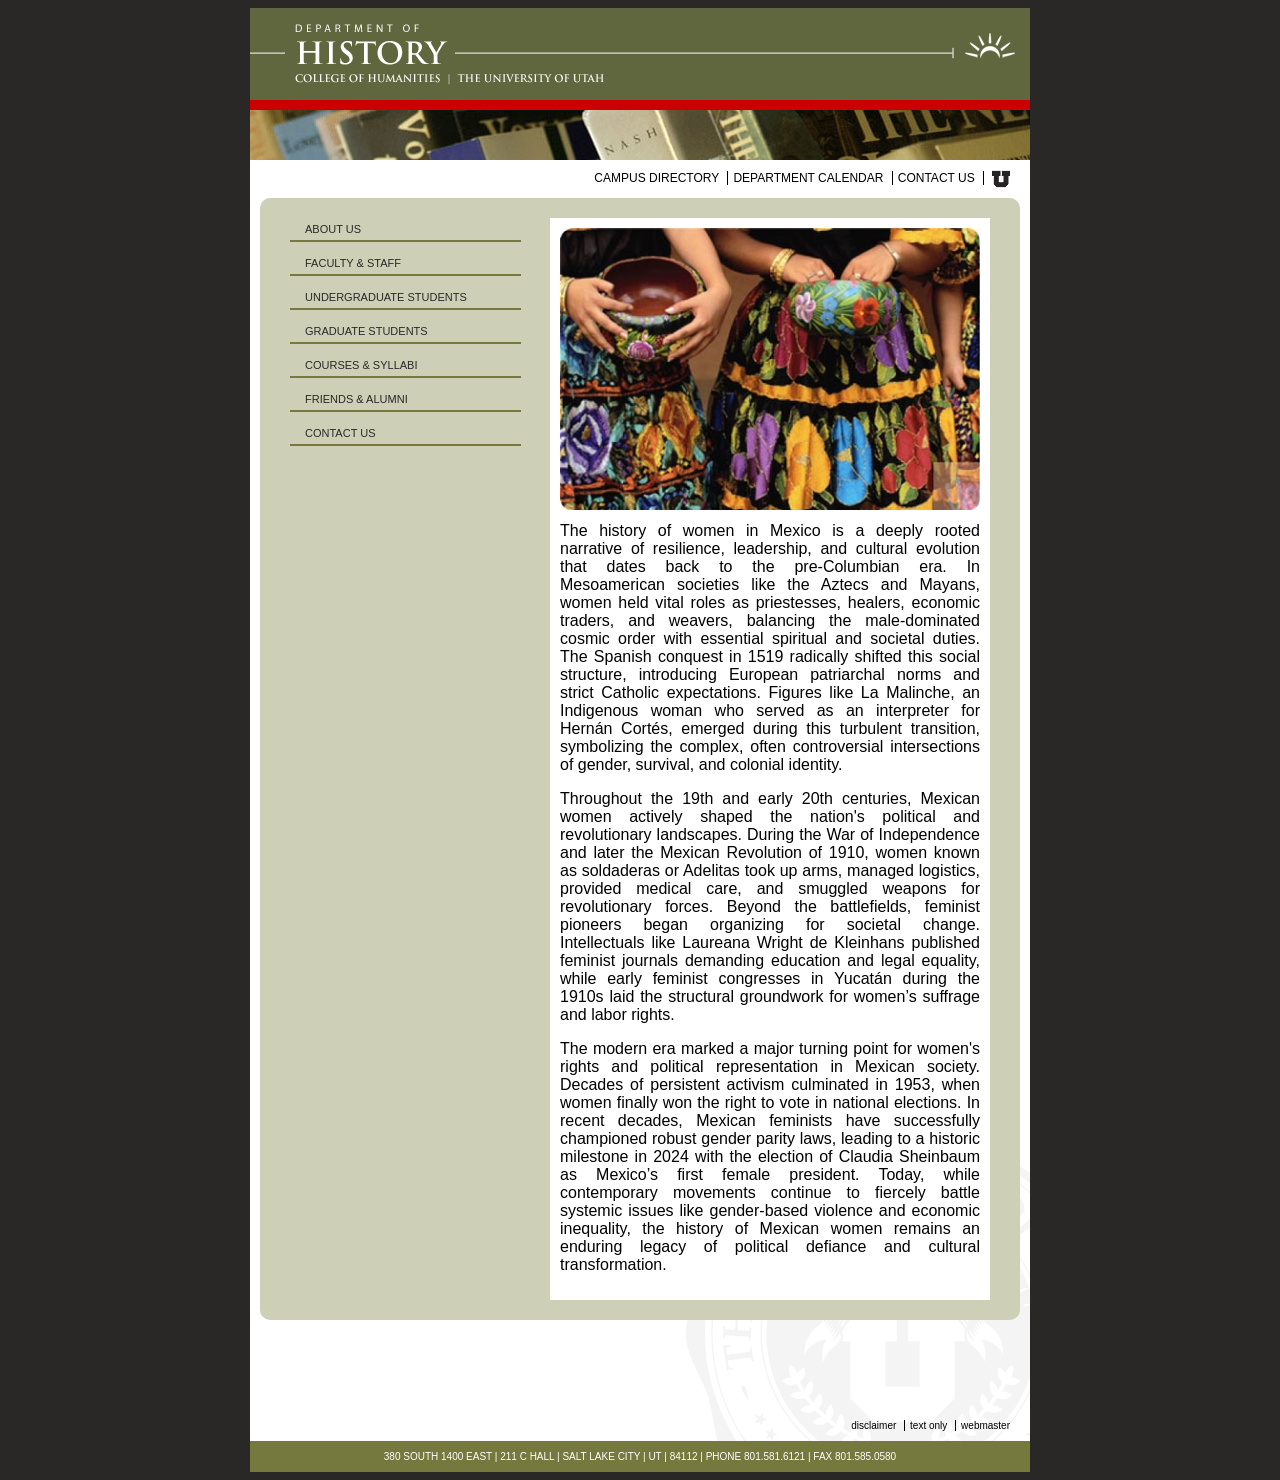
<file: index.html>
<!DOCTYPE html>
<html lang="en">
<head>
    <meta charset="UTF-8">
    <title>HUMIS Home</title>
    <link rel="stylesheet" href="homepage-styles.css">
    <link rel="stylesheet" href="typography.css">
    <link rel="stylesheet" href="imgs.css">
    <meta name="viewport" content="width=device-width, initial-scale=1">
</head>

<body>
<div class="container">

    <header>
        <img src="files/historyHome.gif" alt="U of U History Department Logo">
        <img src="files/histHomepic.jpg" alt="U of U History Department Logo">
    </header>

    <section class="middle">
        <nav>
            <a href="#"> CAMPUS DIRECTORY </a>
            <a href="#"> DEPARTMENT CALENDAR </a>
            <a href="contact-us.html"> CONTACT US </a>
            <a href="#">
                <img src="files/u_small.gif" alt="Logo">
            </a>
        </nav>

        <nav class="drop-down-menu">
            <label for="Navigate to">
                <select name="Navigate to" id="Navigate to">
                    <option value="">About Us</option>
                    <option value="">Faculty &amp; Staff</option>
                    <option value="">Undergraduate Students</option>
                    <option value="">Graduate Students</option>
                    <option value="#"> Courses & Syllabi</option>
                    <option value="#"> News & Announcements</option>
                    <option value="#"> Friends & Alumni</option>
                    <option value="#"> Contact Us</option>
                </select>
            </label>
        </nav>

        <div class="green-box">
            <aside class="left-side">
                <nav class="left-nav">
                    <a href="about-us.html"> About Us </a>
                    <a href="#"> Faculty & Staff</a>
                    <a href="undergraduate-students.html"> Undergraduate Students </a>
                    <a href="graduate-students.html"> Graduate Students </a>
                    <a href="#"> Courses & Syllabi </a>
                    <a href="friends-and-alumni.html"> Friends & Alumni </a>
                    <a href="contact-us.html"> Contact Us </a>
                </nav>
            </aside>
            <main>
                <img src="files/women_w_pottery.jpg" alt="Women with Pottery">
                <p>The history of women in Mexico is a deeply rooted narrative of resilience, leadership, and cultural
                    evolution that dates back to the pre-Columbian era. In Mesoamerican societies like the Aztecs and
                    Mayans, women held vital roles as priestesses, healers, economic traders, and weavers, balancing the
                    male-dominated cosmic order with essential spiritual and societal duties. The Spanish conquest in
                    1519 radically shifted this social structure, introducing European patriarchal norms and strict
                    Catholic expectations. Figures like La Malinche, an Indigenous woman who served as an interpreter
                    for Hernán Cortés, emerged during this turbulent transition, symbolizing the complex, often
                    controversial intersections of gender, survival, and colonial identity.
                </p>
                <p>
                    Throughout the 19th and early 20th centuries, Mexican women actively shaped the nation's political
                    and revolutionary landscapes. During the War of Independence and later the Mexican Revolution of
                    1910, women known as soldaderas or Adelitas took up arms, managed logistics, provided medical care,
                    and smuggled weapons for revolutionary forces. Beyond the battlefields, feminist pioneers began
                    organizing for societal change. Intellectuals like Laureana Wright de Kleinhans published feminist
                    journals demanding education and legal equality, while early feminist congresses in Yucatán during
                    the 1910s laid the structural groundwork for women’s suffrage and labor rights.
                </p>
                <p>
                    The modern era marked a major turning point for women's rights and political representation in
                    Mexican society. Decades of persistent activism culminated in 1953, when women finally won the right
                    to vote in national elections. In recent decades, Mexican feminists have successfully championed
                    robust gender parity laws, leading to a historic milestone in 2024 with the election of Claudia
                    Sheinbaum as Mexico’s first female president. Today, while contemporary movements continue to
                    fiercely battle systemic issues like gender-based violence and economic inequality, the history of
                    Mexican women remains an enduring legacy of political defiance and cultural transformation.
                </p>
            </main>

            <div style="clear: both;"></div>
        </div>

        <nav class="bottom">
            <a href="#"> disclaimer </a>
            <a href="#"> text only </a>
            <a href="#"> webmaster </a>
        </nav>
    </section>
    <footer>
        380 SOUTH 1400 EAST | 211 C HALL | SALT LAKE CITY | UT | 84112 | PHONE 801.581.6121 | FAX 801.585.0580
    </footer>

</div>
</body>
</html>
</file>
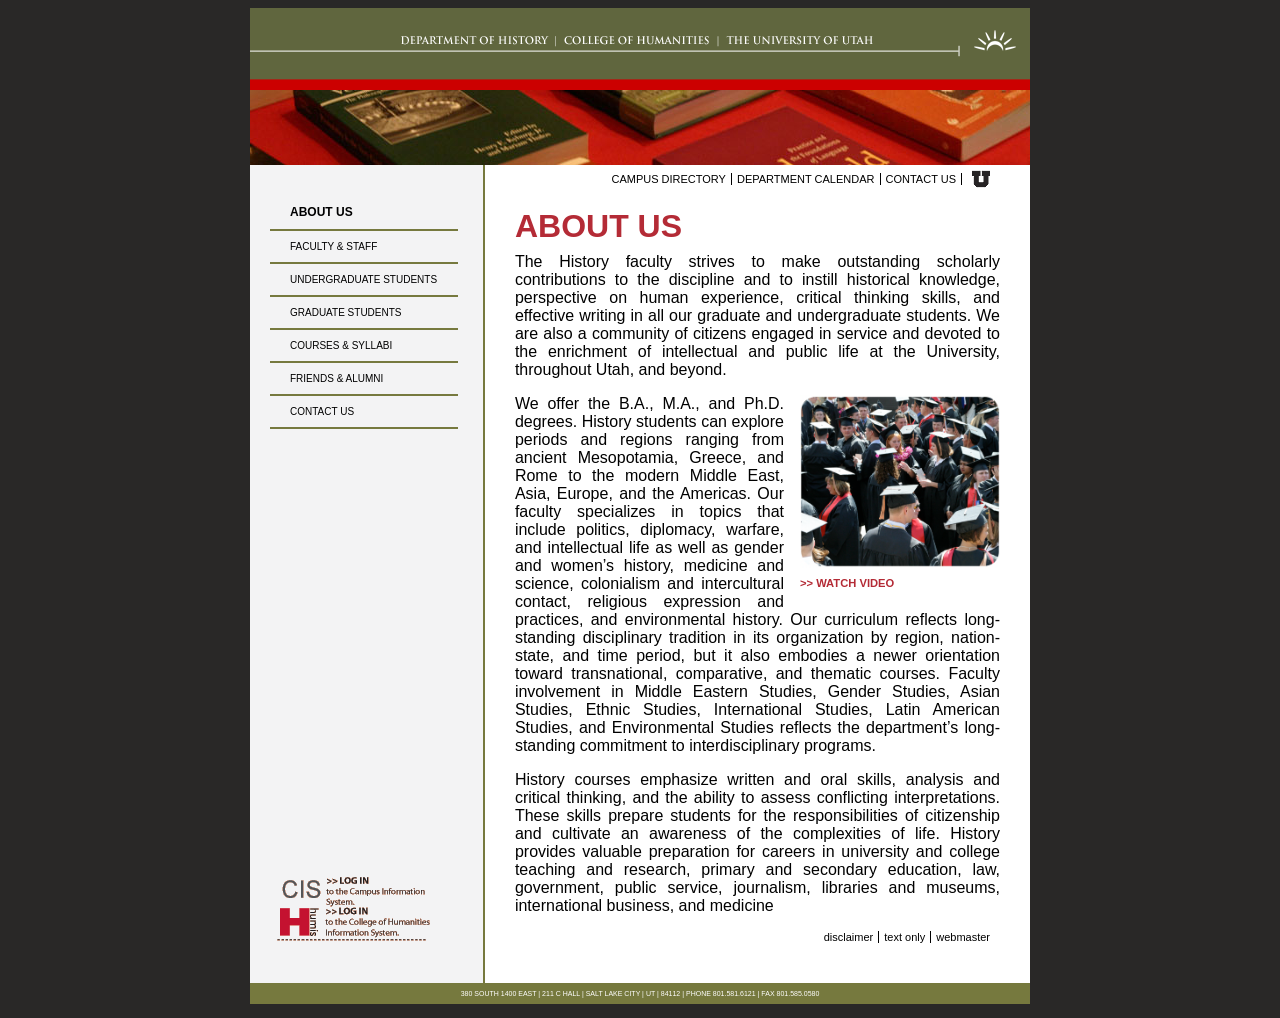
<file: about-us.html>
<!DOCTYPE html>
<html lang="en">
<head>
    <meta charset="UTF-8">
    <title>About Us</title>
    <link rel="stylesheet" href="inner-styles.css">
    <link rel="stylesheet" href="typography.css">
    <link rel="stylesheet" href="imgs.css">
    <meta name="viewport" content="width=device-width, initial-scale=1">
</head>
<body>

<section class="container">

    <header>
        <a href="index.html">
            <img src="files/historyHeader.gif" alt="U of U History Header">
        </a>
        <img src="files/histBooks01.jpg" alt="Books Image">
    </header>

    <section class="middle">
        <div class="left-side">
            <nav class="left-nav">
                <a href="about-us.html" class="active"> About Us </a>
                <a href="#"> Faculty & Staff</a>
                <a href="undergraduate-students.html"> Undergraduate Students </a>
                <a href="graduate-students.html"> Graduate Students </a>
                <a href="#"> Courses & Syllabi </a>
                <a href="friends-and-alumni.html"> Friends & Alumni </a>
                <a href="contact-us.html"> Contact Us </a>
            </nav>

            <div class="login-links">
                <img src="files/login-cis.gif" alt="login">
                <img src="files/login-humis.gif" alt="login">
            </div>
        </div>

        <section class="inner">
            <nav class="minor top">
                <a href="#"> CAMPUS DIRECTORY </a>
                <a href="#"> DEPARTMENT CALENDAR </a>
                <a href="contact-us.html"> CONTACT US </a>
                <a href="#">
                    <img src="files/u_small.gif" alt="Logo">
                </a>
            </nav>

            <nav class="drop-down-menu">
                <p>
                    Navigate To:
                </p>
                <label for="Navigate to">
                    <select name="Navigate to" id="Navigate to">
                        <option value="#">About Us</option>
                        <option value="#">Faculty &amp; Staff</option>
                        <option value="#">Undergraduate Students</option>
                        <option value="#">Graduate Students</option>
                        <option value="#"> Courses & Syllabi</option>
                        <option value="#"> News & Announcements</option>
                        <option value="#"> Friends & Alumni</option>
                        <option value="#"> Contact Us</option>
                    </select>
                </label>
            </nav>

            <div class="content">
                <main>
                    <h2>
                        About Us
                    </h2>
                    <p>
                        The History faculty strives to make outstanding scholarly contributions to the discipline and to
                        instill historical knowledge, perspective on human experience, critical thinking skills, and
                        effective writing in all our graduate and undergraduate students. We are also a community of
                        citizens engaged in service and devoted to the enrichment of intellectual and public life at the
                        University, throughout Utah, and beyond.
                    </p>

                    <aside class="pull right">
                        <img src="files/about_us.png" alt="Students Graduating">
                        <h5>
                            >> Watch Video
                        </h5>
                    </aside>

                    <p>
                        We offer the B.A., M.A., and Ph.D. degrees. History students can explore periods and regions
                        ranging
                        from ancient Mesopotamia, Greece, and Rome to the modern Middle East, Asia, Europe, and the
                        Americas. Our faculty specializes in topics that include politics, diplomacy, warfare, and
                        intellectual life as well as gender and women’s history, medicine and science, colonialism and
                        intercultural contact, religious expression and practices, and environmental history. Our
                        curriculum
                        reflects long-standing disciplinary tradition in its organization by region, nation-state, and
                        time
                        period, but it also embodies a newer orientation toward transnational, comparative, and thematic
                        courses. Faculty involvement in Middle Eastern Studies, Gender Studies, Asian Studies, Ethnic
                        Studies, International Studies, Latin American Studies, and Environmental Studies reflects the
                        department’s long-standing commitment to interdisciplinary programs.
                    </p>
                    <p> History courses emphasize written and oral skills, analysis and critical thinking, and the
                        ability
                        to assess conflicting interpretations. These skills prepare students for the responsibilities of
                        citizenship and cultivate an awareness of the complexities of life. History provides valuable
                        preparation for careers in university and college teaching and research, primary and secondary
                        education, law, government, public service, journalism, libraries and museums, international
                        business, and medicine
                    </p>
                </main>

                <div style="clear: both;"></div>
            </div>
            <nav class="minor bottom">
                <a href="#"> disclaimer </a>
                <a href="#"> text only </a>
                <a href="#"> webmaster </a>
            </nav>
        </section>
    </section>

    <footer>
        <p>380 SOUTH 1400 EAST | 211 C HALL | SALT LAKE CITY | UT | 84112 | PHONE 801.581.6121 | FAX 801.585.0580</p>
    </footer>
</section>
</body>

</html>
</file>
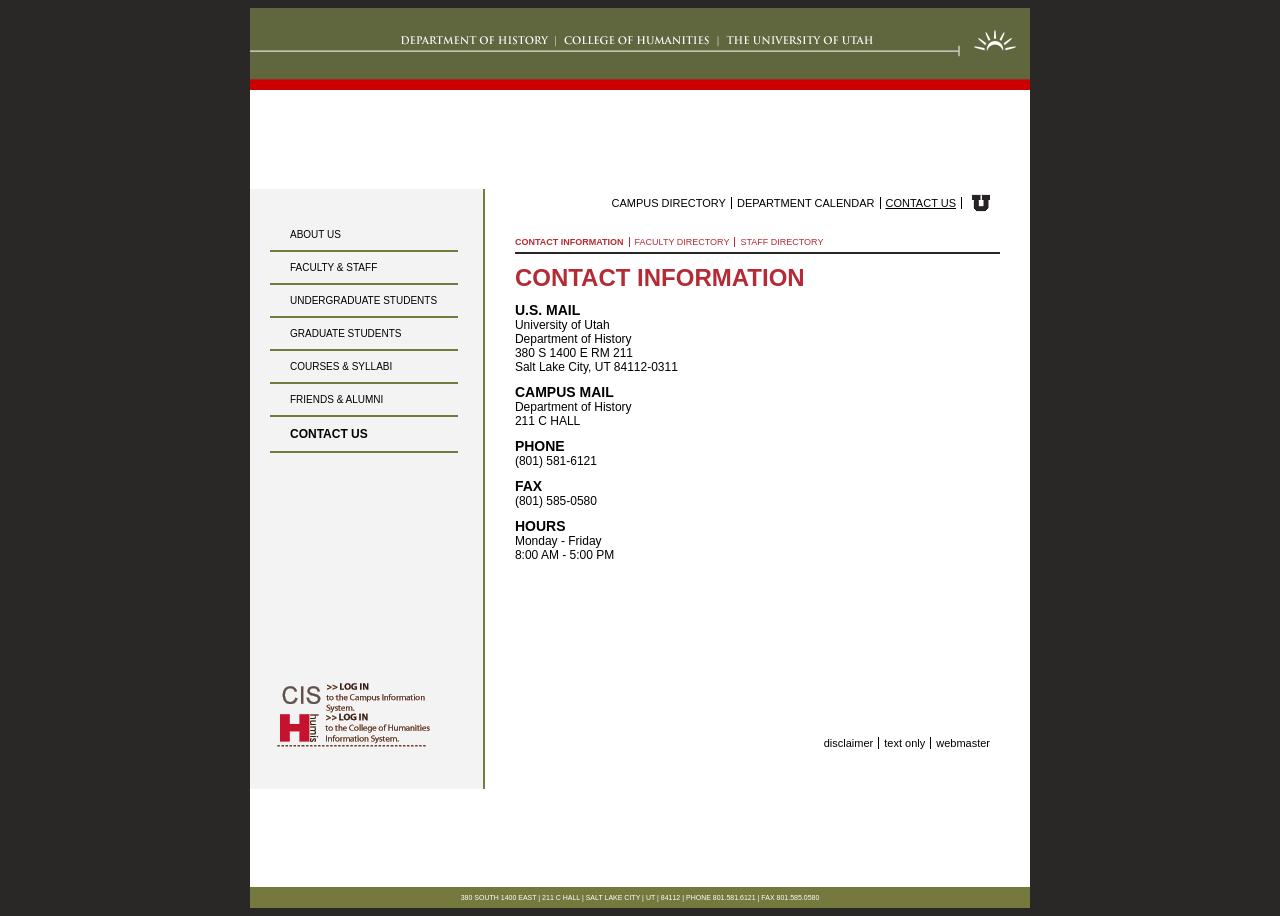
<file: contact-us.html>
<!DOCTYPE html>
<html lang="en">
<head>
    <meta charset="UTF-8">
    <title>Contact Us</title>
    <link rel="stylesheet" href="inner-styles.css">
    <link rel="stylesheet" href="typography.css">
    <link rel="stylesheet" href="imgs.css">

    <meta name="viewport" content="width=device-width, initial-scale=1">
</head>
<body>

<section class="container">

    <header>
        <a href="index.html">
            <img src="files/historyHeader.gif" alt="U of U History Header">
        </a>
    </header>

    <section class="middle">
        <div class="left-side">
            <nav class="left-nav">
                <a href="about-us.html"> About Us </a>
                <a href="#"> Faculty & Staff</a>
                <a href="undergraduate-students.html"> Undergraduate Students </a>
                <a href="graduate-students.html"> Graduate Students </a>
                <a href="#"> Courses & Syllabi </a>
                <a href="friends-and-alumni.html"> Friends & Alumni </a>
                <a href="contact-us.html" class="active"> Contact Us </a>
            </nav>

            <div class="login-links">
                <img src="files/login-cis.gif" alt="login">
                <img src="files/login-humis.gif" alt="login">
            </div>
        </div>

        <section class="inner">
            <nav class="minor top">
                <a href="#"> CAMPUS DIRECTORY </a>
                <a href="#"> DEPARTMENT CALENDAR </a>
                <a href="contact-us.html" class="active"> CONTACT US </a>
                <a href="#">
                    <img src="files/u_small.gif" alt="Logo">
                </a>
            </nav>

            <nav class="drop-down-menu">
                <p>
                    Navigate To:
                </p>
                <label for="Navigate to">
                    <select name="Navigate to" id="Navigate to">
                        <option value="">About Us</option>
                        <option value="">Faculty &amp; Staff</option>
                        <option value="">Undergraduate Students</option>
                        <option value="">Graduate Students</option>
                        <option value="#"> Courses & Syllabi</option>
                        <option value="#"> News & Announcements</option>
                        <option value="#"> Friends & Alumni</option>
                        <option value="#"> Contact Us</option>
                    </select>
                </label>
            </nav>

            <div class="content">
                <main>
                    <nav class="contact-links">
                        <a href="#" class="active2">CONTACT INFORMATION</a>
                        <a href="#">FACULTY DIRECTORY</a>
                        <a href="#">STAFF DIRECTORY</a>
                    </nav>
                    <h3>
                        Contact Information
                    </h3>
                    <div class="contact-options">
                        <h6>U.S. MAIL</h6>
                        <p>
                            University of Utah<br>
                            Department of History<br>
                            380 S 1400 E RM 211<br>
                            Salt Lake City, UT 84112-0311
                        </p>

                        <h6>CAMPUS MAIL</h6>
                        <p>
                            Department of History<br>
                            211 C HALL
                        </p>

                        <h6>PHONE</h6>
                        <p>(801) 581-6121</p>

                        <h6>FAX</h6>
                        <p>(801) 585-0580</p>

                        <h6>HOURS</h6>
                        <p>
                            Monday - Friday<br>
                            8:00 AM - 5:00 PM
                        </p>
                    </div>


                </main>

                <div style="clear: both;"></div>
            </div>
            <nav class="minor bottom">
                <a href="#"> disclaimer </a>
                <a href="#"> text only </a>
                <a href="#"> webmaster </a>
            </nav>
        </section>
    </section>

    <footer>
        <p>380 SOUTH 1400 EAST | 211 C HALL | SALT LAKE CITY | UT | 84112 | PHONE 801.581.6121 | FAX 801.585.0580</p>
    </footer>
</section>
</body>

</html>
</file>
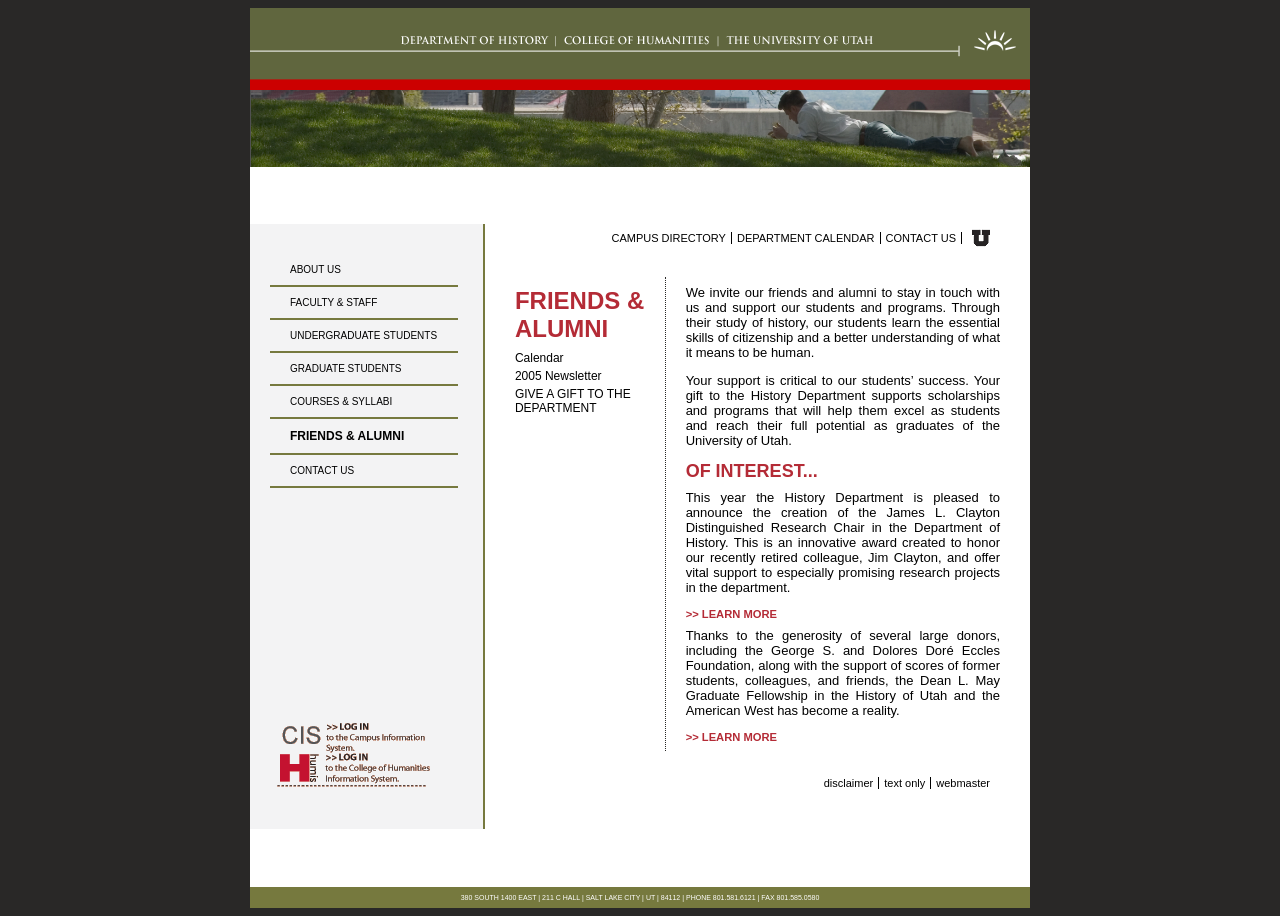
<file: friends-and-alumni.html>
<!DOCTYPE html>
<html lang="en">
<head>
    <meta charset="UTF-8">
    <title>Friends and Alumni</title>
    <link rel="stylesheet" href="inner-styles.css">
    <link rel="stylesheet" href="typography.css">
    <link rel="stylesheet" href="imgs.css">
    <meta name="viewport" content="width=device-width, initial-scale=1">
</head>
<body>

<section class="container">

    <header>
        <a href="index.html">
            <img src="files/historyHeader.gif" alt="U of U History Header">
        </a>
        <img src="files/friends-alumni.png" alt="Friends and alumni header">
    </header>

    <section class="middle">
        <div class="left-side">
            <nav class="left-nav">
                <a href="about-us.html"> About Us </a>
                <a href="#"> Faculty & Staff </a>
                <a href="undergraduate-students.html"> Undergraduate Students </a>
                <a href="graduate-students.html"> Graduate Students </a>
                <a href="#"> Courses & Syllabi </a>
                <a href="friends-and-alumni.html" class="active"> Friends & Alumni </a>
                <a href="contact-us.html"> Contact Us </a>
            </nav>

            <div class="login-links">
                <img src="files/login-cis.gif" alt="login">
                <img src="files/login-humis.gif" alt="login">
            </div>
        </div>

        <section class="inner">
            <nav class="minor top">
                <a href="#"> CAMPUS DIRECTORY </a>
                <a href="#"> DEPARTMENT CALENDAR </a>
                <a href="contact-us.html"> CONTACT US </a>
                <a href="#">
                    <img src="files/u_small.gif" alt="Logo">
                </a>
            </nav>

            <nav class="drop-down-menu">
                <p>
                    Navigate To:
                </p>
                <label for="navigate-undergraduate">
                    <select name="navigate" id="navigate-undergraduate">
                        <option value="#">About Us</option>
                        <option value="#">Faculty &amp; Staff</option>
                        <option value="#">Undergraduate Students</option>
                        <option value="#">Graduate Students</option>
                        <option value="#"> Courses & Syllabi</option>
                        <option value="#"> News & Announcements</option>
                        <option value="#"> Friends & Alumni</option>
                        <option value="#"> Contact Us</option>
                    </select>
                </label>
            </nav>

            <div class="content">
                <main>
                    <div class="fa-layout">
                        <nav class="drop-down-small fa">
                            <h3> FRIENDS & ALUMNI </h3>
                            <label for="navigate-fa">
                                <select name="navigate" id="navigate-fa">
                                    <option value="#">Calendar</option>
                                    <option value="#">2005 Newsletter</option>
                                    <option value="#">GIVE A GIFT TO THE DEPARTMENT</option>
                                </select>
                            </label>
                        </nav>
                        <nav class="friends-links">
                            <h3>FRIENDS &amp; ALUMNI</h3>
                            <a href="#"> Calendar </a>
                            <a href="#"> 2005 Newsletter </a>
                            <a href="#"> GIVE A GIFT TO THE DEPARTMENT </a>
                        </nav>
                        <div class="friends-info">
                            <p>We invite our friends and alumni to stay in touch with us and support our students and
                                programs. Through their study of history, our students learn the essential skills of
                                citizenship and a better understanding of what it means to be human.
                            </p>
                            <p>
                                Your support is critical to our students’ success. Your gift to the History Department
                                supports scholarships and programs that will help them excel as students and reach their
                                full potential as graduates of the University of Utah.
                            </p>
                            <h4>
                                OF INTEREST...
                            </h4>
                            <p>
                                This year the History Department is pleased to announce the creation of the James L.
                                Clayton Distinguished Research Chair in the Department of History. This is an innovative
                                award created to honor our recently retired colleague, Jim Clayton, and offer vital
                                support to especially promising research projects in the department.
                            </p>
                            <h5>
                                >> learn more
                            </h5>
                            <p>
                                Thanks to the generosity of several large donors, including the George S. and Dolores
                                Doré Eccles Foundation, along with the support of scores of former students, colleagues,
                                and friends, the Dean L. May Graduate Fellowship in the History of Utah and the American
                                West has become a reality.
                            </p>
                            <h5>
                                >> learn more
                            </h5>

                        </div>
                    </div>
                </main>
                <div style="clear: both;"></div>
            </div>
            <nav class="minor bottom">
                <a href="#"> disclaimer </a>
                <a href="#"> text only </a>
                <a href="#"> webmaster </a>
            </nav>
        </section>
    </section>
    <footer>
        <p>
            380 SOUTH 1400 EAST | 211 C HALL | SALT LAKE CITY | UT | 84112 | PHONE 801.581.6121 | FAX 801.585.0580
        </p>
    </footer>
</section>
</body>

</html>
</file>
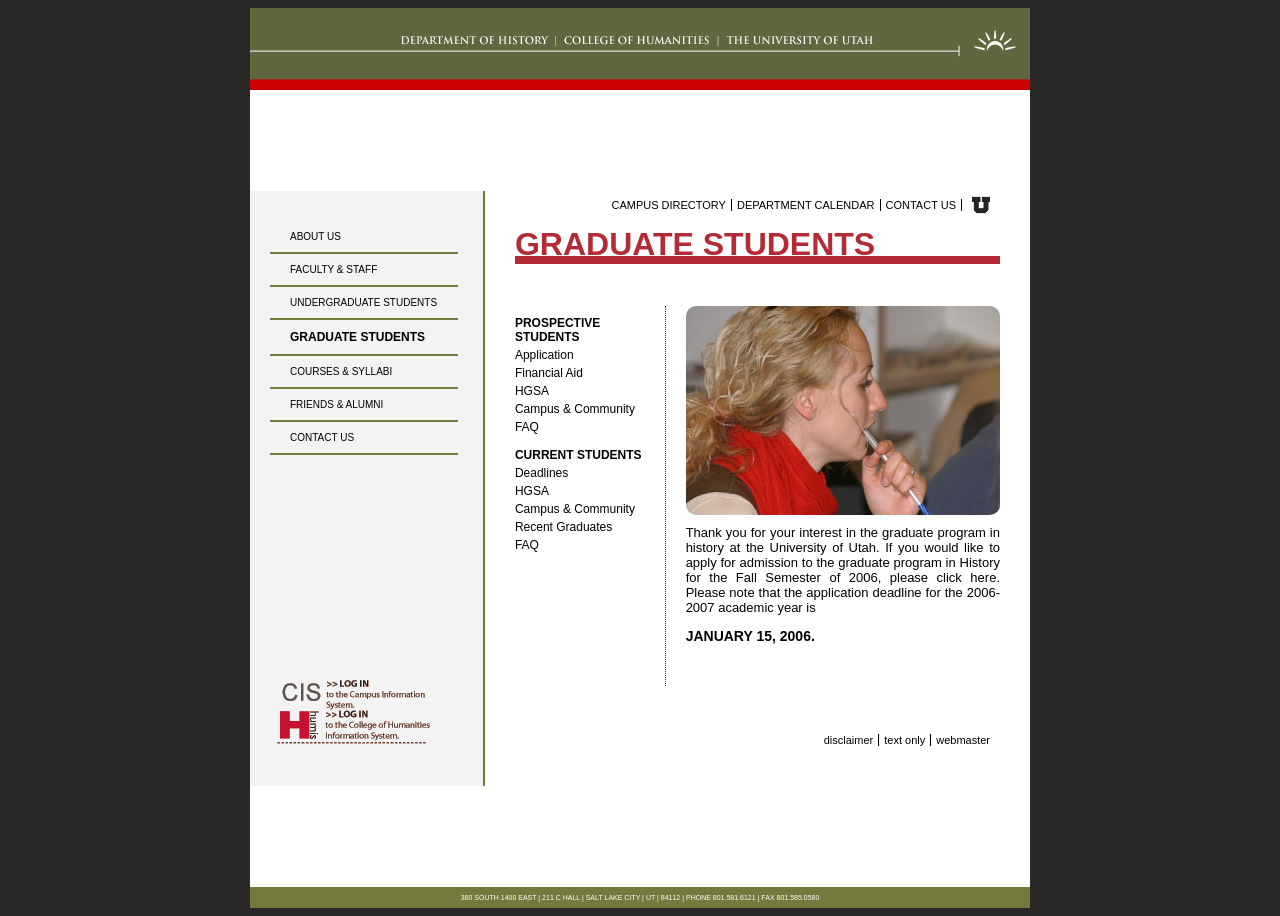
<file: graduate-students.html>
<!DOCTYPE html>
<html lang="en">
<head>
    <meta charset="UTF-8">
    <title>Graduate Students</title>
    <link rel="stylesheet" href="inner-styles.css">
    <link rel="stylesheet" href="typography.css">
    <link rel="stylesheet" href="imgs.css">
    <meta name="viewport" content="width=device-width, initial-scale=1">
</head>
<body>

<section class="container">

    <header>
        <a href="index.html">
            <img src="files/historyHeader.gif" alt="U of U History Header">
        </a>
    </header>

    <section class="middle">
        <div class="left-side">
            <nav class="left-nav">
                <a href="about-us.html"> About Us </a>
                <a href="#"> Faculty & Staff </a>
                <a href="undergraduate-students.html" > Undergraduate Students </a>
                <a href="graduate-students.html" class="active" > Graduate Students </a>
                <a href="#"> Courses & Syllabi </a>
                <a href="friends-and-alumni.html"> Friends & Alumni </a>
                <a href="contact-us.html"> Contact Us </a>
            </nav>

            <div class="login-links">
                <img src="files/login-cis.gif" alt="login">
                <img src="files/login-humis.gif" alt="login">
            </div>
        </div>

        <section class="inner">
            <nav class="minor top">
                <a href="#"> CAMPUS DIRECTORY </a>
                <a href="#"> DEPARTMENT CALENDAR </a>
                <a href="contact-us.html"> CONTACT US </a>
                <a href="#">
                    <img src="files/u_small.gif" alt="Logo">
                </a>
            </nav>

            <nav class="drop-down-menu">
                <p>
                    Navigate To:
                </p>
                <label for="navigate-undergraduate">
                    <select name="navigate" id="navigate-undergraduate">
                        <option value="#">About Us</option>
                        <option value="#">Faculty &amp; Staff</option>
                        <option value="#">Undergraduate Students</option>
                        <option value="#">Graduate Students</option>
                        <option value="#"> Courses & Syllabi</option>
                        <option value="#"> News & Announcements</option>
                        <option value="#"> Friends & Alumni</option>
                        <option value="#"> Contact Us</option>
                    </select>
                </label>
            </nav>

            <div class="content">
                <main>
                    <h1>
                        Graduate Students
                    </h1>
                    <div class="student-layout">
                        <nav class="drop-down-small">
                            <label for="navigate-grad">
                                <select name="navigate" id="navigate-grad">
                                    <option value="#">Application</option>
                                    <option value="#">Financial Aid</option>
                                    <option value="#">HGSA - Prospective Students</option>
                                    <option value="#">HGSA - Current Students</option>
                                    <option value="#">Campus &amp; Community - Prospective Students</option>
                                    <option value="#">Campus &amp; Community - Current Students</option>
                                    <option value="#">FAQ - Prospective Students</option>
                                    <option value="#">FAQ - Current Students</option>
                                    <option value="#">Deadlines</option>
                                    <option value="#">Recent Graduates</option>
                                </select>
                            </label>
                        </nav>
                        <nav class="student-links">
                            <a href="#" class="bold-student-links"> PROSPECTIVE STUDENTS </a>
                            <a href="#"> Application </a>
                            <a href="#"> Financial Aid </a>
                            <a href="#"> HGSA </a>
                            <a href="#"> Campus &amp; Community </a>
                            <a href="#"> FAQ </a>
                            <a href="#" class="bold-student-links"> CURRENT STUDENTS </a>
                            <a href="#"> Deadlines </a>
                            <a href="#"> HGSA </a>
                            <a href="#"> Campus &amp; Community </a>
                            <a href="#"> Recent Graduates </a>
                            <a href="#"> FAQ </a>
                        </nav>
                        <div class="student-info">
                            <img class="student-image" src="files/Grads.png" alt="Graduate Students">
                            <p>
                                Thank you for your interest in the graduate program in history at the University of
                                Utah. If you would like to apply for admission to the graduate program in History for
                                the Fall Semester of 2006, please click here. Please note that the application deadline
                                for the 2006-2007 academic year is </p> <h6>January 15, 2006.</h6>
                        </div>
                    </div>
                </main>
                <div style="clear: both;"></div>
            </div>
            <nav class="minor bottom">
                <a href="#"> disclaimer </a>
                <a href="#"> text only </a>
                <a href="#"> webmaster </a>
            </nav>
        </section>
    </section>
    <footer>
        <p>
            380 SOUTH 1400 EAST | 211 C HALL | SALT LAKE CITY | UT | 84112 | PHONE 801.581.6121 | FAX 801.585.0580
        </p>
    </footer>
</section>
</body>

</html>
</file>
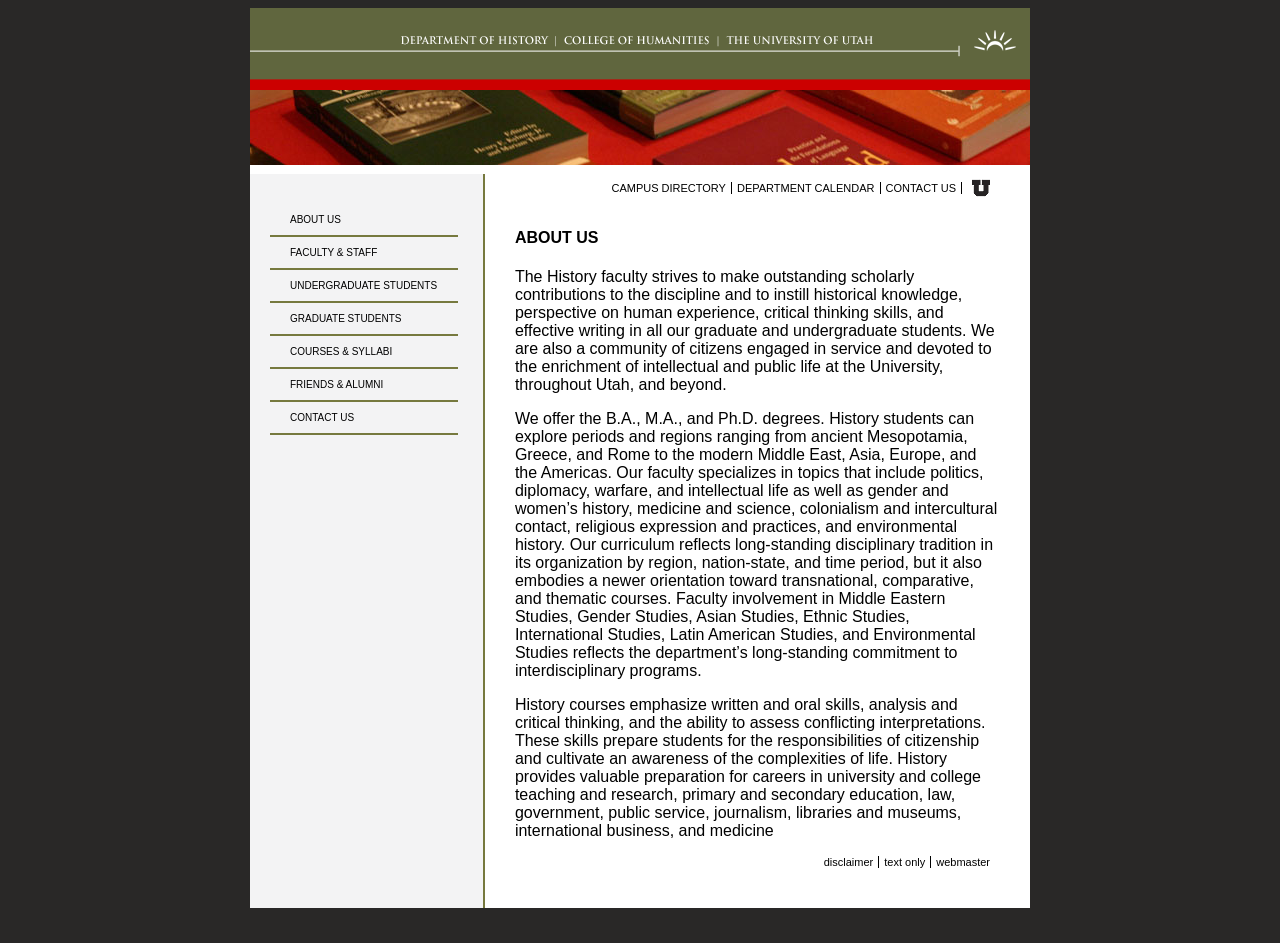
<file: inner-layout.html>
<!DOCTYPE html>
<html lang="en">
<head>
    <meta charset="UTF-8">
    <title>HUMIS mobile-first flexbox layout</title>
    <link rel="stylesheet" href="inner-styles.css">
    <meta name="viewport" content="width=device-width, initial-scale=1">
</head>
<body>

<section class="container">

    <header>
        <img src="files/historyHeader.gif" alt="U of U History Header">
        <img src="files/histBooks01.jpg" alt="Books Image">
    </header>

    <section class="middle">
        <div class="left-side">
            <nav class="left-nav">
                <a href="#"> About Us </a>
                <a href="#"> Faculty & Staff</a>
                <a href="#"> Undergraduate Students </a>
                <a href="#"> Graduate Students </a>
                <a href="#"> Courses & Syllabi </a>
                <a href="#"> Friends & Alumni </a>
                <a href="#"> Contact Us </a>
            </nav>
        </div>

        <section class="inner">
            <nav class="minor top">
                <a href="#"> CAMPUS DIRECTORY </a>
                <a href="#"> DEPARTMENT CALENDAR </a>
                <a href="#"> CONTACT US </a>
                <a href="#">
                    <img src="files/u_small.gif" alt="Logo">
                </a>
            </nav>

            <nav class="drop-down-menu">
                <label for="Navigate to">
                    <select name="Navigate to" id="Navigate to">
                        <option value="">About Us</option>
                        <option value="">Faculty &amp; Staff</option>
                        <option value="">Undergraduate Students</option>
                        <option value="">Graduate Students</option>
                        <option value="#"> Courses & Syllabi </option>
                        <option value="#"> News & Announcements </option>
                        <option value="#"> Friends & Alumni </option>
                        <option value="#"> Contact Us </option>
                    </select>
                </label>
            </nav>

            <div class="content">
                <main>
                    <h1>
                        ABOUT US
                    </h1>
                    <p>
                        The History faculty strives to make outstanding scholarly contributions to the discipline and to
                        instill historical knowledge, perspective on human experience, critical thinking skills, and
                        effective writing in all our graduate and undergraduate students. We are also a community of
                        citizens engaged in service and devoted to the enrichment of intellectual and public life at the
                        University, throughout Utah, and beyond.
                    </p>
                    <p>
                        We offer the B.A., M.A., and Ph.D. degrees. History students can explore periods and regions ranging
                        from ancient Mesopotamia, Greece, and Rome to the modern Middle East, Asia, Europe, and the
                        Americas. Our faculty specializes in topics that include politics, diplomacy, warfare, and
                        intellectual life as well as gender and women’s history, medicine and science, colonialism and
                        intercultural contact, religious expression and practices, and environmental history. Our curriculum
                        reflects long-standing disciplinary tradition in its organization by region, nation-state, and time
                        period, but it also embodies a newer orientation toward transnational, comparative, and thematic
                        courses. Faculty involvement in Middle Eastern Studies, Gender Studies, Asian Studies, Ethnic
                        Studies, International Studies, Latin American Studies, and Environmental Studies reflects the
                        department’s long-standing commitment to interdisciplinary programs.
                    </p>
                    <p>    History courses emphasize written and oral skills, analysis and critical thinking, and the ability
                        to assess conflicting interpretations. These skills prepare students for the responsibilities of
                        citizenship and cultivate an awareness of the complexities of life. History provides valuable
                        preparation for careers in university and college teaching and research, primary and secondary
                        education, law, government, public service, journalism, libraries and museums, international
                        business, and medicine
                    </p>
                </main>

                <div style="clear: both;"></div>
            </div>

            <nav class="minor bottom">
                <a href="#"> disclaimer </a>
                <a href="#"> text only </a>
                <a href="#"> webmaster </a>
            </nav>
        </section>
    </section>
</section>

</body>
</html>
</file>
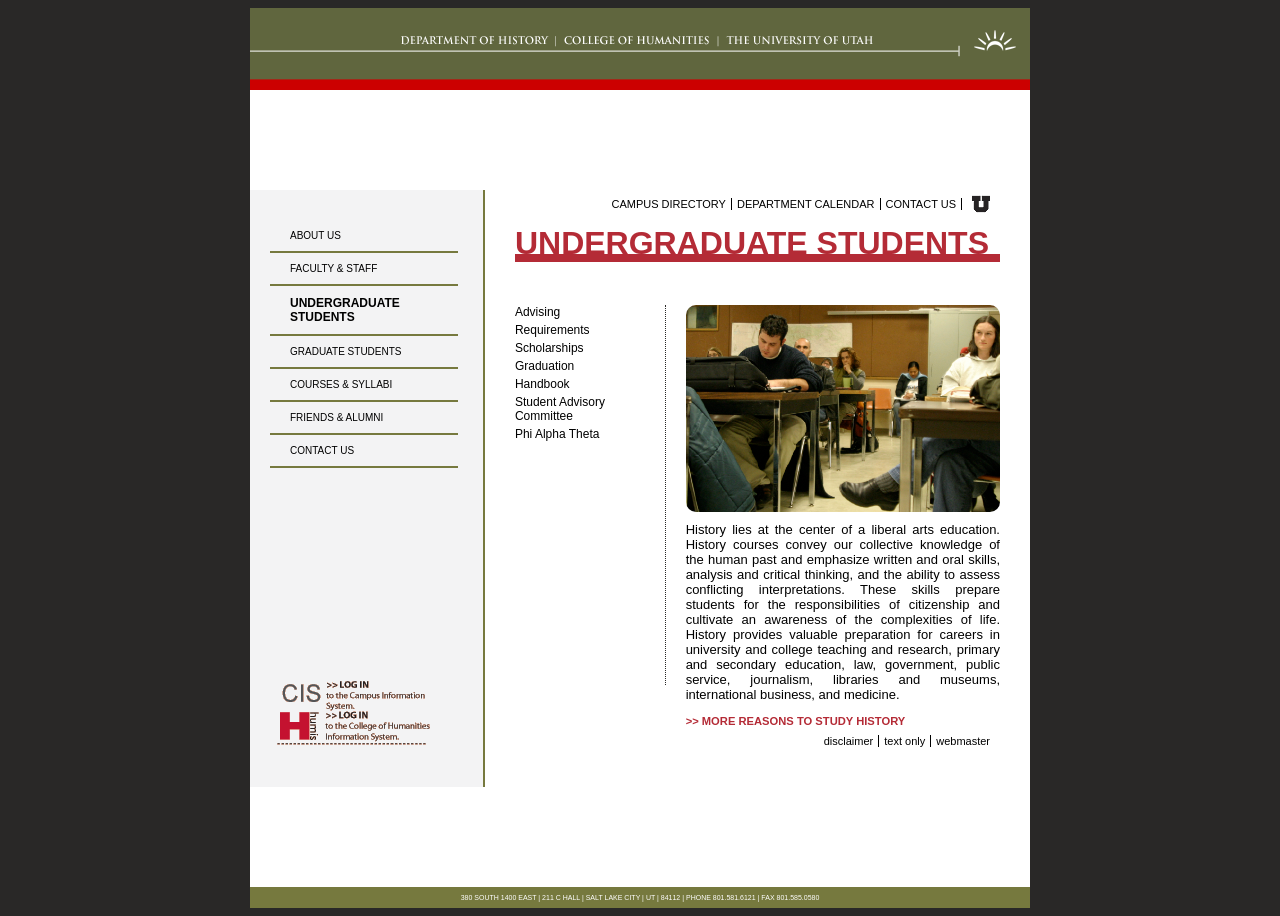
<file: undergraduate-students.html>
<!DOCTYPE html>
<html lang="en">
<head>
    <meta charset="UTF-8">
    <title>Undergraduate Students</title>
    <link rel="stylesheet" href="inner-styles.css">
    <link rel="stylesheet" href="typography.css">
    <link rel="stylesheet" href="imgs.css">
    <meta name="viewport" content="width=device-width, initial-scale=1">
</head>
<body>

<section class="container">

    <header>
        <a href="index.html">
            <img src="files/historyHeader.gif" alt="U of U History Header">
        </a>
    </header>

    <section class="middle">
        <div class="left-side">
            <nav class="left-nav">
                <a href="about-us.html"> About Us </a>
                <a href="#"> Faculty & Staff </a>
                <a href="undergraduate-students.html" class="active"> Undergraduate Students </a>
                <a href="graduate-students.html"> Graduate Students </a>
                <a href="#"> Courses & Syllabi </a>
                <a href="friends-and-alumni.html"> Friends & Alumni </a>
                <a href="contact-us.html"> Contact Us </a>
            </nav>

            <div class="login-links">
                <img src="files/login-cis.gif" alt="login">
                <img src="files/login-humis.gif" alt="login">
            </div>
        </div>

        <section class="inner">
            <nav class="minor top">
                <a href="#"> CAMPUS DIRECTORY </a>
                <a href="#"> DEPARTMENT CALENDAR </a>
                <a href="contact-us.html"> CONTACT US </a>
                <a href="#">
                    <img src="files/u_small.gif" alt="Logo">
                </a>
            </nav>

            <nav class="drop-down-menu">
                <p>
                    Navigate To:
                </p>
                <label for="navigate-undergraduate">
                    <select name="navigate" id="navigate-undergraduate">
                        <option value="#">About Us</option>
                        <option value="#">Faculty &amp; Staff</option>
                        <option value="#">Undergraduate Students</option>
                        <option value="#">Graduate Students</option>
                        <option value="#"> Courses & Syllabi</option>
                        <option value="#"> News & Announcements</option>
                        <option value="#"> Friends & Alumni</option>
                        <option value="#"> Contact Us</option>
                    </select>
                </label>
            </nav>

            <div class="content">
                <main>
                    <h1>
                        Undergraduate Students
                    </h1>
                    <div class="student-layout">
                        <nav class="drop-down-small">
                            <label for="navigate-student">
                                <select name="navigate" id="navigate-student">
                                    <option value="#">Advising</option>
                                    <option value="#">Requirements</option>
                                    <option value="#">Scholarships</option>
                                    <option value="#">Graduation</option>
                                    <option value="#">Handbook</option>
                                    <option value="#">Student Advisory Committee</option>
                                    <option value="#">Phi Alpha Theta</option>
                                </select>
                            </label>
                        </nav>
                        <nav class="student-links">
                            <a href="#"> Advising </a>
                            <a href="#"> Requirements </a>
                            <a href="#"> Scholarships </a>
                            <a href="#"> Graduation </a>
                            <a href="#"> Handbook </a>
                            <a href="#"> Student Advisory Committee </a>
                            <a href="#"> Phi Alpha Theta </a>
                        </nav>
                        <div class="student-info">
                            <img class="student-image" src="files/Undergrad.png" alt="Undergraduate Students">
                            <p>
                                History lies at the center of a liberal arts education.
                                History courses convey our collective knowledge of the
                                human past and emphasize written and oral skills,
                                analysis and critical thinking, and the ability to assess
                                conflicting interpretations. These skills prepare students
                                for the responsibilities of citizenship and cultivate an
                                awareness of the complexities of life. History provides
                                valuable preparation for careers in university and college
                                teaching and research, primary and secondary education,
                                law, government, public service, journalism, libraries and
                                museums, international business, and medicine.
                            </p>
                            <h5>
                                >> More Reasons to Study History
                            </h5>
                        </div>
                    </div>
                </main>
                <div style="clear: both;"></div>
            </div>
            <nav class="minor bottom">
                <a href="#"> disclaimer </a>
                <a href="#"> text only </a>
                <a href="#"> webmaster </a>
            </nav>
        </section>
    </section>
    <footer>
        <p>
            380 SOUTH 1400 EAST | 211 C HALL | SALT LAKE CITY | UT | 84112 | PHONE 801.581.6121 | FAX 801.585.0580
        </p>
    </footer>
</section>
</body>

</html>
</file>
<file: homepage-styles.css>
:root {
    --engdeptgreen: #76793E;
}

body {
    background-color: #292827;
    font-family: Arial, Helvetica, sans-serif;

    div.container {
        min-width: 390px;
        max-width: 780px;
        margin: 0 auto;
        background-color: white;

        header {
            img {
                display: block;
                width: 100%;
            }
        }

        section.middle {
            min-height: 500px;
            padding: 10px;
            background-image: url('files/uofu_medallion_rt.gif');
            background-repeat: no-repeat;
            background-position: bottom right;

            > nav {
                text-align: center;
                font-size: 12px;

                a {
                    color: #000;
                    border-right: 1px solid #000000;
                    padding-right: 5px;
                    margin-right: 5px;
                    text-decoration: none;

                    &:hover {
                        text-decoration: underline;
                    }

                    img {
                        vertical-align: middle;
                        margin-left: 3px;
                    }

                    &:last-of-type {
                        border-right: none;
                    }
                }

                &.drop-down-menu {
                    margin-top: 10px;
                    select {
                        width: 100%;
                    }
                }

                &.bottom {
                      font-size: 10px;
                }
            }
        }

        div.green-box {
            min-height: 400px;
            background-color: #CDCFB7;
            padding: 10px ;
            margin: 10px 0 100px;
            border-radius: 10px;

            aside {
                &.left-side {
                    display: none;
                    nav {

                    }
                }
            }

            main {
                background-color: white;
                padding: 10px;

                img {
                    width: 100%;
                }
            }
        }

        footer {
            background-color: #76793E;
            text-align: center;
            color: white;
            font-size: 10px;
            padding: 10px 0;
        }

        @media screen and (width > 600px) {
            section.middle {
                > nav {
                    text-align: right;

                    &.drop-down-menu {
                        display: none;
                    }
                }

                div.green-box {
                    padding: 20px 30px;

                    aside {
                        &.left-side {
                            display: block;
                            float: left;
                            width: 33%;

                            a {
                                color: #292827;
                                text-decoration: none;
                                display: block;
                                text-transform: uppercase;
                                font-size: 11px;
                                border-bottom: 2px solid #76793E;
                                margin-bottom: 10px;
                                padding: 5px 15px;
                                &:hover {
                                    background-color: #76793E;
                                    color: white;
                                }
                            }
                        }
                    }

                    main {
                        float: right;
                        width: 60%;
                    }
                }
            }
        }
    }
}
</file>
<file: typography.css>
body {
    font-size: 16px;
}

main {
    p {
        text-align: justify;
        margin-top: 0.5rem;
    }

    h1, h2, h3, h4, h5, h6 {
        color: #B42B36;
        text-transform: uppercase;
        margin-top: 10px;
    }

    h1 {
        font-size: 2rem;
        border-bottom: 8px solid #B42B36;
        line-height: 1.35rem;
        padding-bottom: 0;
    }

    h2 {
        font-size: 2rem;
        margin-bottom: 0.3rem;
    }

    h3 {
        font-size: 1.5rem;
        margin-bottom: 0.5rem;
    }

    h4 {
        font-size: 1.125rem;
        margin-bottom: 0;
    }

    h5 {
        font-size: .7rem;
        margin-bottom: 0.5rem;
        margin-top: 0.3rem;
        color: #B42B36;
    }

    h6 {
        font-size: 0.875rem;
        color: black;
        font-weight: bold;
        margin-bottom: 0;
    }

}
</file>
<file: imgs.css>
main {
    .pull {
        display: inline;
        margin-bottom: 5px;

        img {
            max-width: 200px;
        }

        &.right {
            float: right;
            margin-left: 1rem;
        }

        &.left {
            float: left;
            margin-right: 1rem;
        }
    }
}
</file>
<file: inner-styles.css>
body {
    background-color: #292827;
    font-family: Arial, Helvetica, sans-serif;
    display: flex;
    justify-content: center;

    section.container {
        background-color: white;
        display: flex;
        flex-direction: column;
        max-width: 780px;
        min-height: 100vh;
        justify-content: space-between;

        header {
            img {
                width: 100%;
                display: block;
            }
        }

        div.student-layout {
            display: flex;
            flex-direction: column;
            gap: 20px;

            nav.student-links {
                display: none;
            }

            div.student-info {
                p {
                    font-size: 13px;
                }

                img.student-image {
                    width: 100%;
                    display: block;
                    margin-bottom: 10px;
                    border-radius: 10px;
                }
            }


        }



        section.middle {
            div.left-side {
                display: none;
            }

            section.inner {
                display: flex;
                flex-direction: column;
                height: 100%;
                padding: 5px 30px 30px 30px;

                nav.contact-links {
                    .active2 {
                        font-weight: bold;
                    }

                    display: flex;
                    gap: 5px;
                    border-bottom: 2px solid #292827;
                    padding-bottom: 5px;
                    margin-bottom: 10px;
                    margin-top: 15px;

                    a {
                        color: #B42B36;
                        text-decoration: none;
                        font-size: 9px;
                        border-right: 1px solid #B42B36;
                        padding-right: 5px;

                        &:last-of-type {
                            border-right: none;
                        }

                        &:hover {
                            text-decoration: underline;
                        }
                    }
                }

                div.contact-options {
                    p {
                        text-align: left;
                        display: block;
                        margin-top: 0;
                        margin-bottom: 10px;
                        font-size: 12px;
                    }
                }

                div.fa-layout {
                    display: flex;
                    flex-direction: column;
                    gap: 20px;

                    nav.friends-links {
                        display: none;
                        a {
                            color: #000;
                            text-decoration: none;
                            font-size: 12px;
                            margin-bottom: 4px;

                            &:hover {
                                text-decoration: underline;
                            }
                        }
                    }

                    div.friends-info {
                        p {
                            font-size: 13px;
                        }
                    }
                }

                nav.drop-down-menu {
                    display: flex;
                    gap: 20px;
                    justify-content: center;
                    background-color: #F3F3F4;
                    padding: 20px 10px;

                    label {
                        display: flex;

                        select {
                            width: 100%;
                        }
                    }
                }

                nav.drop-down-small {
                    display: flex;
                    gap: 20px;
                    justify-content: center;
                    background-color: #F3F3F4;
                    padding: 20px 10px;
                }


                nav.minor {
                    display: flex;
                    justify-content: center;
                    align-items: center;
                    margin-bottom: 10px;

                    a {
                        color: #000;
                        border-right: 1px solid #000000;
                        padding-right: 5px;
                        margin-right: 5px;
                        text-decoration: none;
                        font-size: 11px;

                        &:hover {
                            text-decoration: underline;
                        }

                        img {
                            vertical-align: middle;
                            margin-left: 5px;
                        }

                        &:last-of-type {
                            border-right: none;
                        }

                        &.active {
                            text-decoration: underline;
                        }

                    }

                    &.drop-down-menu {
                        margin-top: 20px;

                        select {
                            width: 100%;
                        }
                    }
                }
            }
        }

        footer {
            background-color: #76793E;
            color: white;
            font-size: 7px;
            text-align: center;
        }



        @media screen and (width >= 600px) {
            section.middle {
                display: flex;


                div.left-side {
                    display: flex;
                    flex-direction: column;
                    width: 30%;
                    background-color: #F3F3F4;
                    padding-right: 25px;
                    border-right: 2px solid #76793E;
                    justify-content: space-between;

                    nav.left-nav {
                        margin-top: 30px;

                        a {
                            text-decoration: none;
                            text-transform: uppercase;
                            display: block;
                            color: black;
                            border-bottom: 2px solid #76793E;
                            padding: 10px 0 10px 20px;
                            margin-left: 20px;
                            font-size: 10px;

                            &:hover {
                                background-color: #76793E;
                                color: white;
                            }

                            &.active {
                                font-weight: bold;
                                font-size: 12px;
                            }
                        }
                    }

                    div.login-links {
                        margin-bottom: 40px;
                        display: flex;
                        flex-direction: column;
                        align-items: center;
                    }
                }
                section.inner {
                    width: 70%;

                    div.student-layout {
                        flex-direction: row;
                        align-items: flex-start;

                        nav.student-links {
                            width: 30%;
                            padding-right: 15px;
                            border-right: 1px dotted #292827;
                            min-height: 380px;
                        }

                        div.student-info {
                            width: 70%;
                        }
                    }

                    div.fa-layout {
                        display: flex;
                        flex-direction: row;
                        gap: 20px;
                        margin-top: 20px;

                        nav.friends-links {
                            display: flex;
                            flex-direction: column;
                            width: 30%;
                            padding-right: 15px;
                            border-right: 1px dotted #292827;
                        }

                        div.friends-info {
                            width: 70%;
                        }
                    }

                    nav.minor {
                        justify-content: flex-end;
                    }

                    nav.drop-down-menu {
                        display: none;
                    }

                    nav.drop-down-small {
                        display: none;
                    }

                    nav.student-links {
                        display: flex;
                        flex-direction: column;

                        a {
                            color: #000;
                            text-decoration: none;
                            font-size: 12px;
                            margin-bottom: 4px;

                            &.bold-student-links {
                                font-weight: bold;
                                margin-top: 10px;
                            }

                            &:hover {
                                text-decoration: underline;
                            }
                        }
                    }

                    main {
                        min-height: 500px;
                    }

                    footer {
                        align-content: flex-end;
                    }
                }
            }
        }
    }
}
</file>
